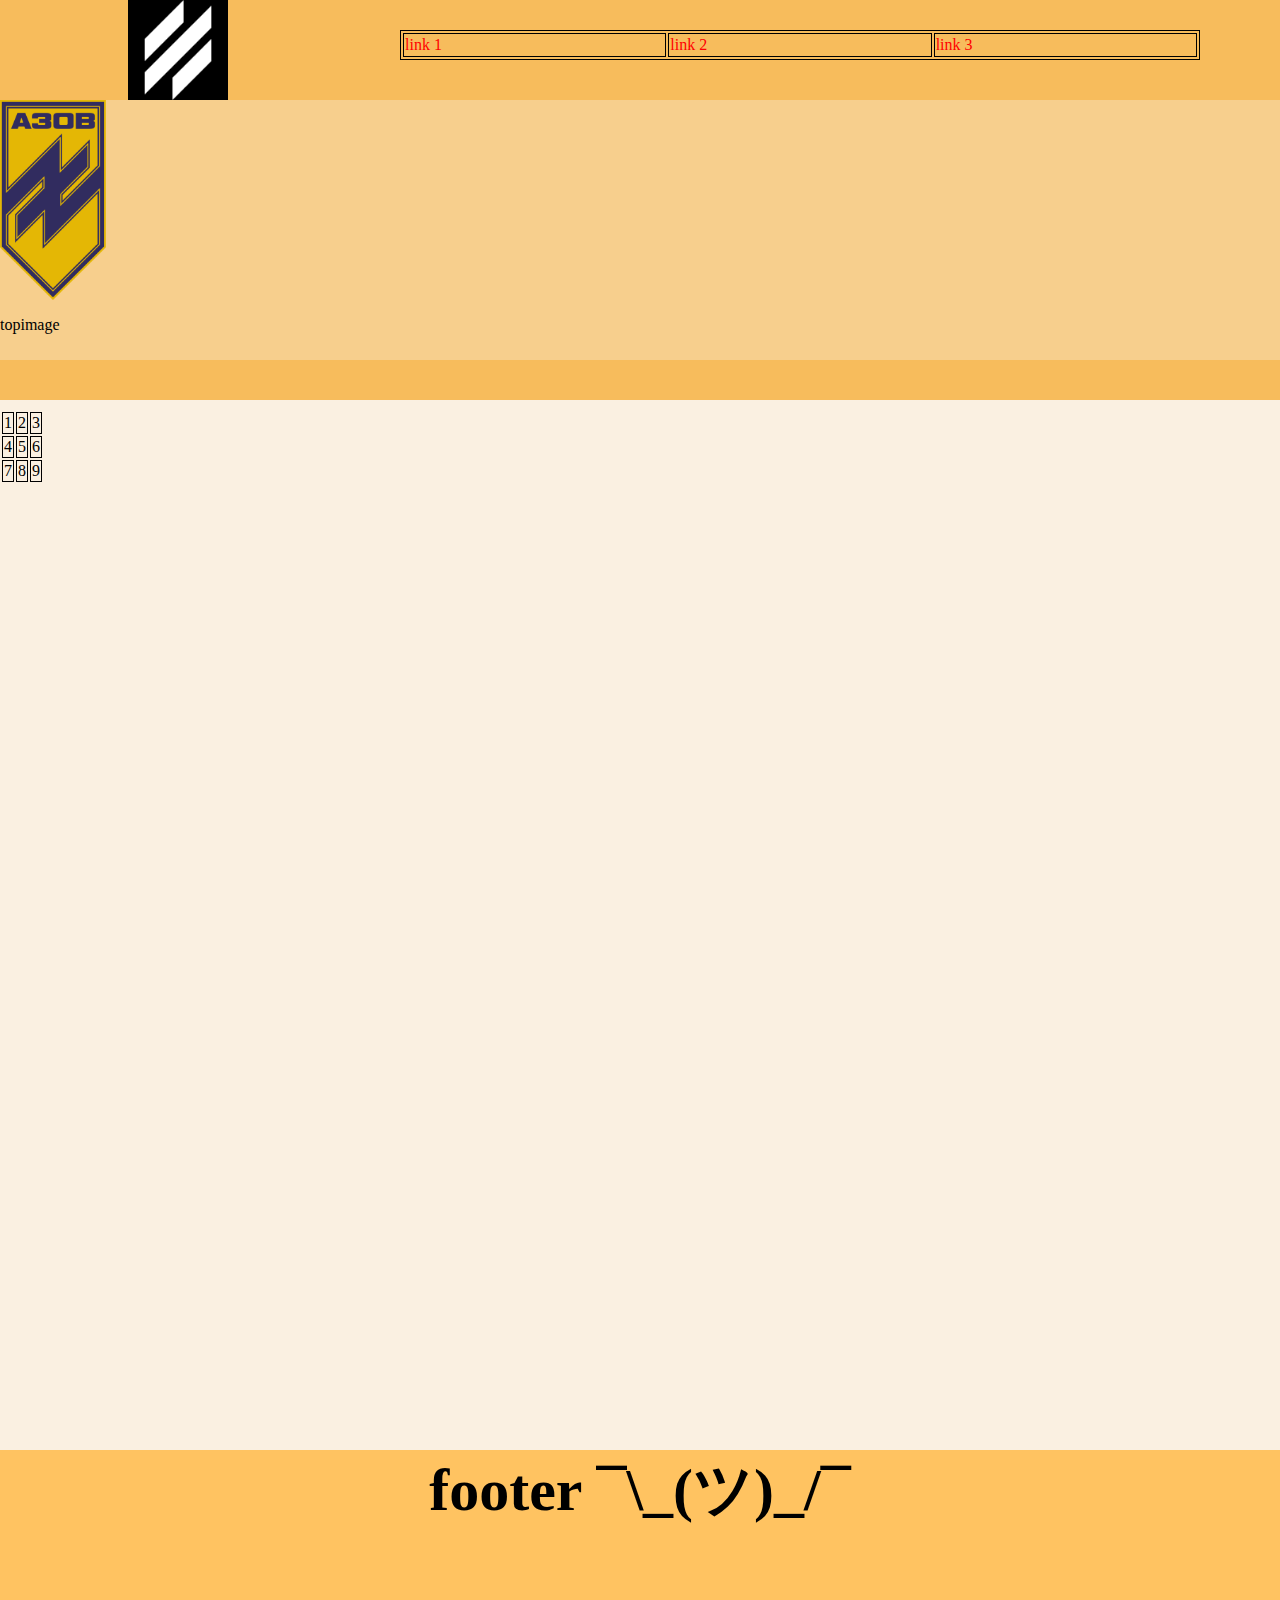
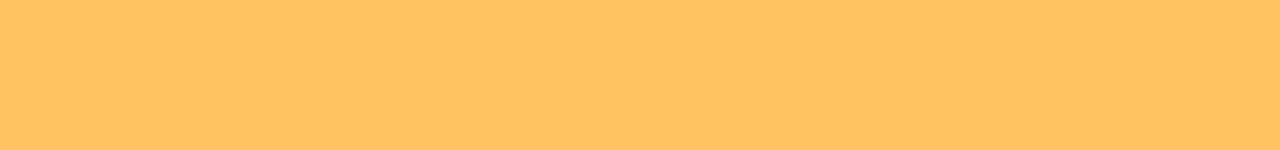
<file: PROJECT/gallery.html>
<DOCTYPE html>
<html>
	<head>
	<meta charset="UTF-8">
	<title> gallery </title>
	<link rel="stylesheet" href="style.css">
	</head>
	<body>
		<div class="headerg">
			<div = "nav">
				<div class="table1">
					<table height=30 width=800 border=1 align=center text-align=center>
						<td>link 1</td>
						<td>link 2</td>
						<td>link 3</td>
					</table>
				</div>
				<div class="logo">
					<img src="image/Logo.jpg" alt="logo" height=100 width=100>
				</div>
			</div>
			<div class="topimage">
				<img src="image/azovlogo.png" alt="azov" height="200">
				<p>topimage</p>
			</div>
			
		 </div>
		 
		 <div class="maing">
			<table class = "tables">
				<tr>
					<td>1</td>
					<td>2</td>
					<td>3</td>
					</tr>
				<tr>
					<td>4</td>
					<td>5</td>
					<td>6</td>
				</tr>
				<tr>
					<td>7</td>
					<td>8</td>
					<td>9</td>
				</tr>
			</table>
			
		 </div>
		 
		 <div class="footerg">
			
			<h1> footer ¯\_(ツ)_/¯ </h1>
			
		 </div>
		 
	
	</body>
</html>
</file>
<file: PROJECT/style.css>
body{
	padding: 0;
	margin: 0;
	background-color: #faf0e1;
	color: ;
}

.headerg{
	background-color: #f7bc5c;
	width: 100%;
	height: 400px;
	margin-bottom: 10px;
}

.logo{
	text-align: left;
	margin-left: 10%;
	text-align: top;
	
}

.table1 table {
	color: red;
	border: 1px solid black;
	margin-left: 50%;
	margin-top: 30px;
}
.table1{
	position: absolute;

}
.topimage{
	background-color: #f7cf8d;
	width: 100%;
	height: 260px;
}


.maing{
	background-color: #faf0e1;	
	width: 100%;
	height: 1000px;
}

.tables table, th, td {
  border: 1px solid black;
  border-collapse: collapse;
  margin-left: 0;
} 

.footerg{
	
	background-color: #ffc361;
	width: 100%;
	height: 300;
	text-align: center;
	font-size: 30;
}
</file>
